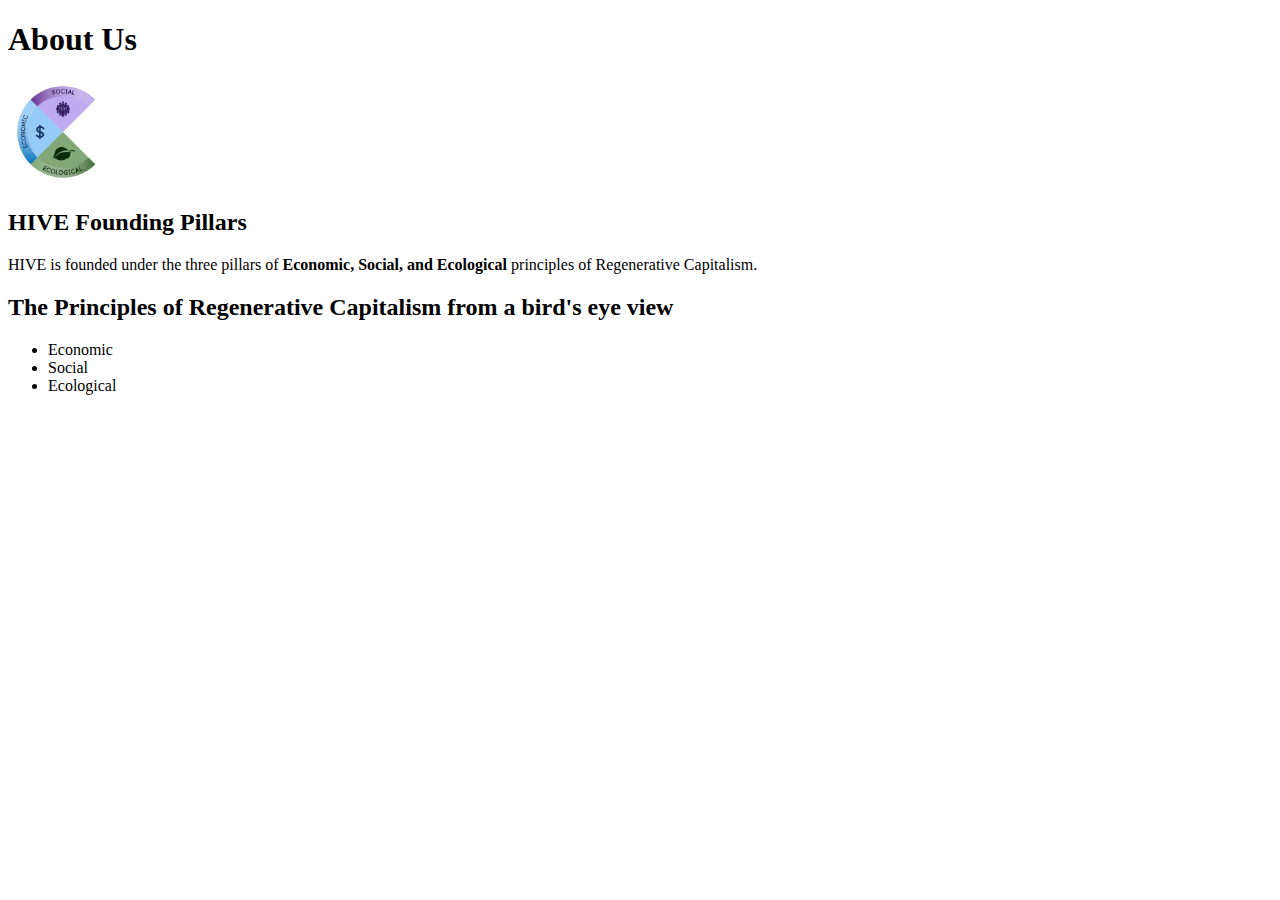
<file: pages/about.html>
<!DOCTYPE html> 
<html lang="en">
<head>
    <meta charset="UTF-8">
    
    <title>Holistic Interactive Visualization Environment</title>
</head>

    <body>
<h1>About Us</h1>
<img src="../images/HIVE3Pillars.png" width="100" alt="The HIVE 3 Pillars Logo">

    <h2>HIVE Founding Pillars</h2>
    <p> HIVE is founded under the three pillars of <strong>Economic, Social, and
        Ecological</strong> principles of Regenerative Capitalism. </p> 
    <h2>The Principles of Regenerative Capitalism from a bird's eye view</h2>
    <ul>
        <li>Economic</li>
        <li>Social</li>
        <li>Ecological</li>
    </ul>
    </body>

</html>
</file>
